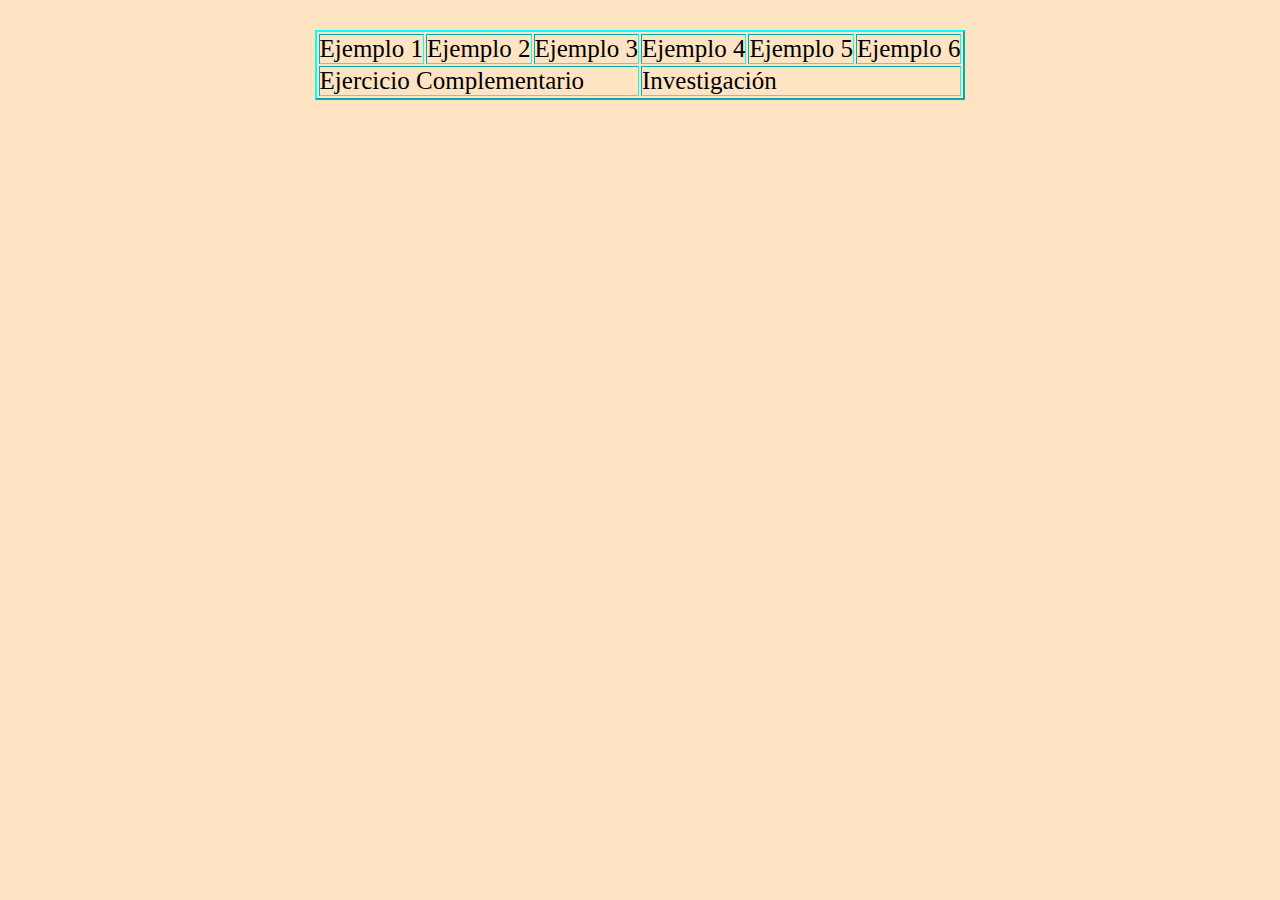
<file: index.html>
<!DOCTYPE html>
<html lang="en">
<head>
    <meta charset="UTF-8">
    <meta http-equiv="X-UA-Compatible" content="IE=edge">
    <meta name="viewport" content="width=device-width, initial-scale=1.0">
    <link rel="stylesheet" href="css/style.css">
    
    <title>Guia #3 JavaScript</title>
</head>
<body>
    <table border="2">
        <tr>
            <td><a href="Ejemplo 1/eventos.html" target="_blank">Ejemplo 1 </a></td>
            <td><a href="Ejemplo 2/enlaces.html" target="_blank">Ejemplo 2 </a></td>
            <td><a href="Ejemplo 3/datos.html" target="_blank">Ejemplo 3 </a></td>
            <td><a href="Ejemplo 4/solonumeros.html" target="_blank">Ejemplo 4 </a></td>
            <td><a href="Ejemplo 5/aleatorios.html" target="_blank">Ejemplo 5 </a></td>
            <td><a href="Ejemplo 6/tirardados.html" target="_blank">Ejemplo 6 </a></td>
        </tr>
        <tr>
            <td colspan="3"><a href="complementario/calculadora.html" target="_blank">Ejercicio Complementario </a></td>
            <td  colspan="3"><a href="investigacion/investigacion.html" target="_blank">Investigación </a></td>
            
        </tr>
    </table>
    
</body>
</html>
</file>
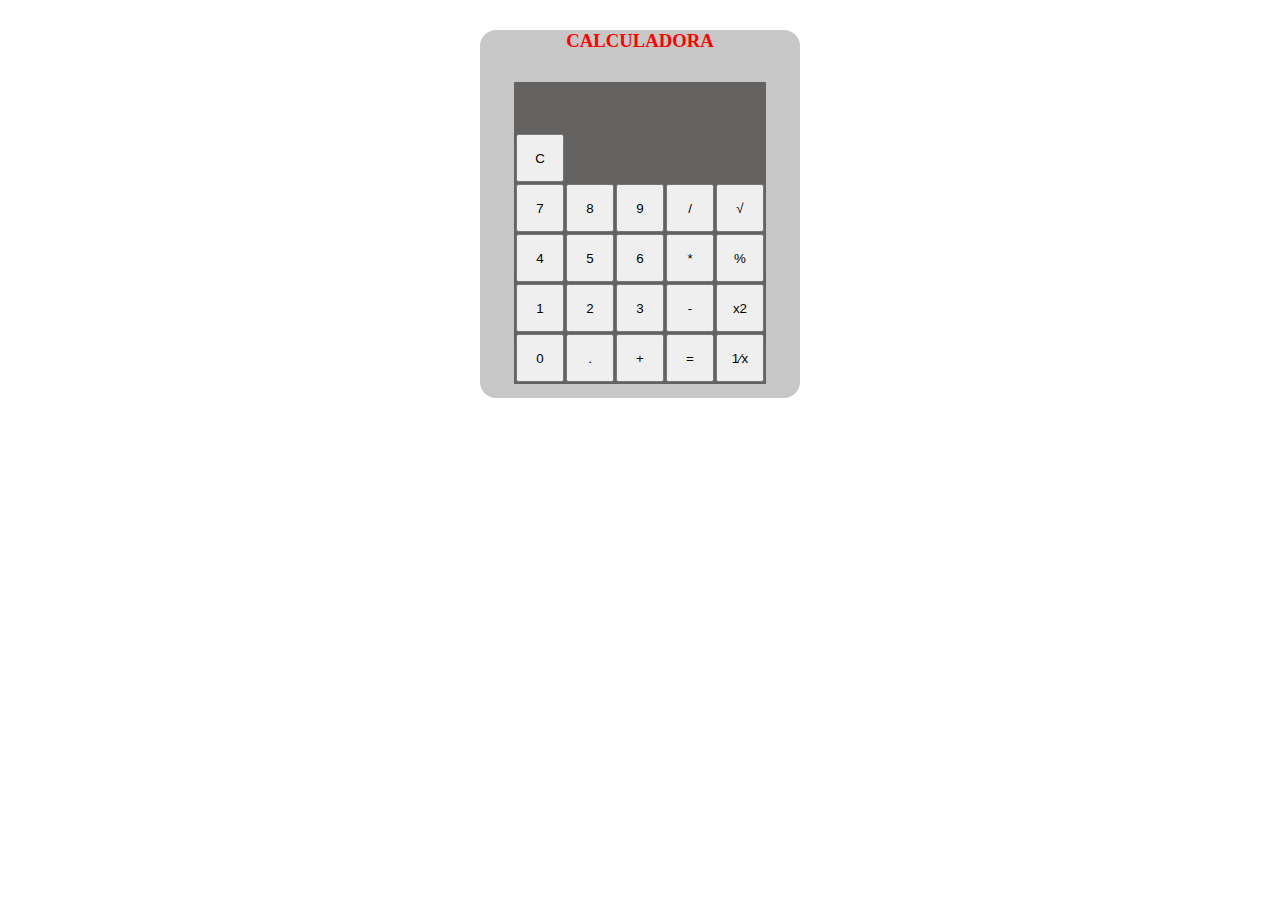
<file: complementario/calculadora.html>
<!DOCTYPE html>
<html lang="en">
<head>
    <meta charset="UTF-8">
    <meta http-equiv="X-UA-Compatible" content="IE=edge">
    <meta name="viewport" content="width=device-width, initial-scale=1.0">
    <link rel="stylesheet" href="css/calculadora.css">
    <title>calculadora básica, js y html</title>
</head>
<body>
    <div class="principal">
        <h3>CALCULADORA</h3>
        <table class="calcu">
            <tr>
                <td colspan="4" class="result"><span id="resultado"></span></td>
            </tr>
            <tr>
                <td><button id="reset" class="reset">C</button></td>
            </tr>
            <tr>
                <td><button id="siete">7</button></td>
                <td><button id="ocho">8</button></td>
                <td><button id="nueve">9</button></td>
                <td><button id="division">/</button></td>
                <td><button id="sqrt">√</button></td>
            </tr>
            <tr>
                <td><button id="cuatro">4</button> </td>
                <td><button id="cinco">5</button> </td>
                <td><button id="seis">6</button> </td>
                <td><button id="multiplicar">*</button> </td>
                <td><button id="residuo">%</button></td>
                
            </tr>
            <tr>
                <td><button id="uno">1</button> </td>
                <td><button id="dos">2</button> </td>
                <td><button id="tres">3</button> </td>
                <td><button id="resta">-</button> </td>
                <td><button id="cu">x2</button></td>
            </tr>
            <tr>
                <td><button id="cero">0</button></td>
                <td><button id="punto">.</button></td>
                <td><button id="mas">+</button></td>
                
                <td><button id="res">=</button></td>
                <td><button id="inver">1⁄x</button></td>
            </tr>
        </table>  
    </div>
    <script src="js/caluladora.js"></script>  
</body>
</html>
</file>
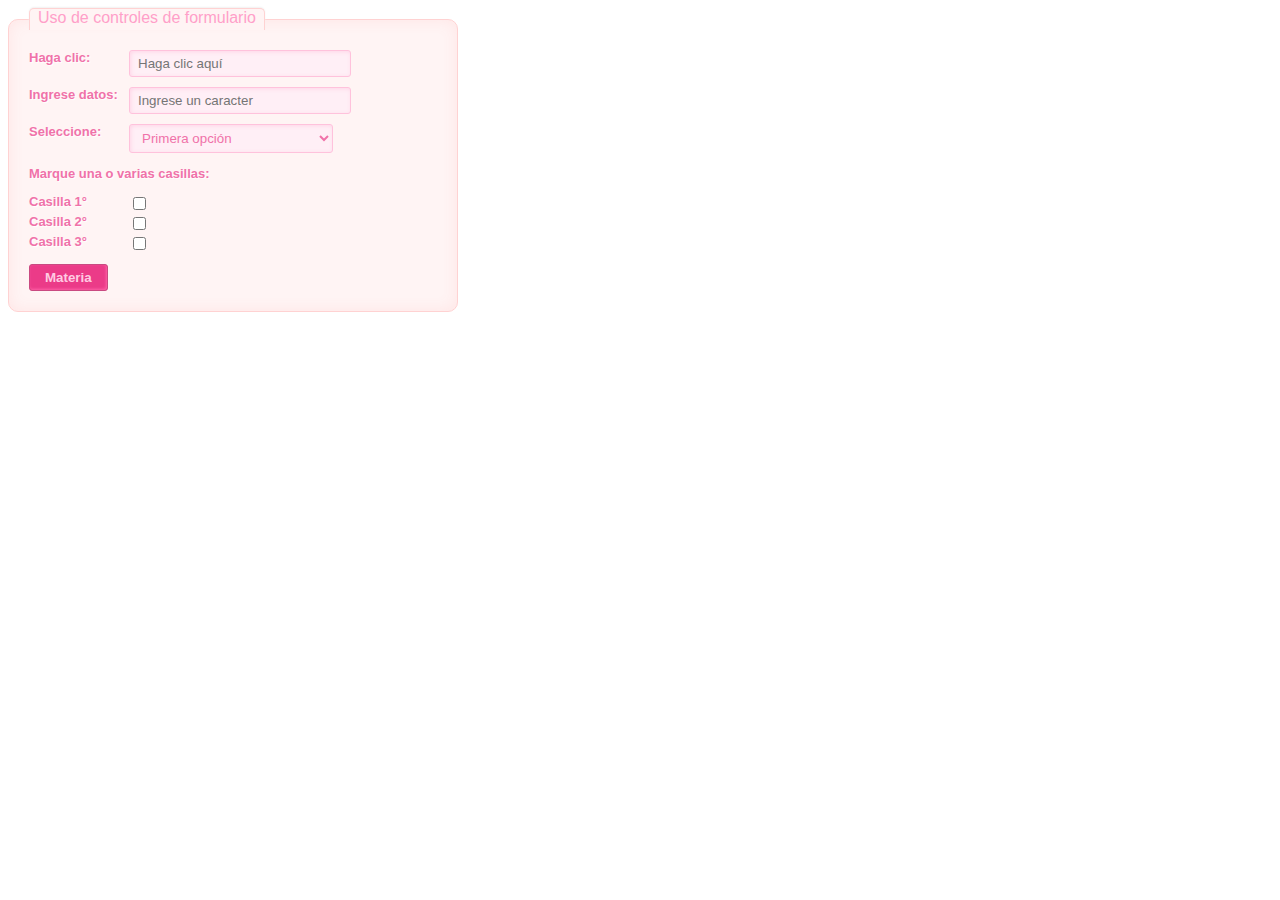
<file: Ejemplo 1/eventos.html>
<!DOCTYPE html>
<html lang="es">
 <head>
 <title>Eventos con JavaScript</title>
 <meta charset="utf-8" />
 <link rel="stylesheet" href="css/eventos.css" />
 <script type="text/javascript" src="js/evento.js"></script>
</head>
<body>
 <header>
 </header>
 <section class="form-style-3">
 <article>
 <form action="javascript:void(0);" name="frmEjemplo">
 <fieldset>
 <legend>Uso de controles de formulario</legend>
 <label for="txtfoco"><span>Haga clic:</span>
 <input type="text" name="txtfoco" id="txtclick" placeholder="Haga clic aquí" class="formInputText" /></label>

 <label for="txttecla"><span>Ingrese datos:</span>
 <input type="text" name="txttecla" id="txtkey" placeholder="Ingrese un caracter" class="formInputText" /></label>
 <label for="selopciones"><span>Seleccione: </span>
 <select name="selopciones" id="seloptions" class="seloptions">
 <option value="Primera opción">Primera opción</option>
 <option value="Segunda opción">Segunda opción</option>
 <option value="Tercera opción">Tercera opción</option>
 </select></label>
 <p><span>Marque una o varias casillas:</span></p>
 <label>
 <input type="checkbox" name="chkcasillas" id="chkbox1" value="Casilla 1°" class="squaredOne" />
 <span>Casilla 1°</span><br />
 <input type="checkbox" name="chkcasillas" id="chkbox2" value="Casilla 2°" class="squaredOne" />
 <span>Casilla 2°</span><br />
 <input type="checkbox" name="chkcasillas" id="chkbox3" value="Casilla 3°" class="squaredOne" />
 <span>Casilla 3°</span>
 </label>
 <input type="button" name="submit" id="submitbutton" value="Materia" class="formInputButton" />
 </fieldset>
 </form>
 </article>
 </section>
</body>
</html>
</file>
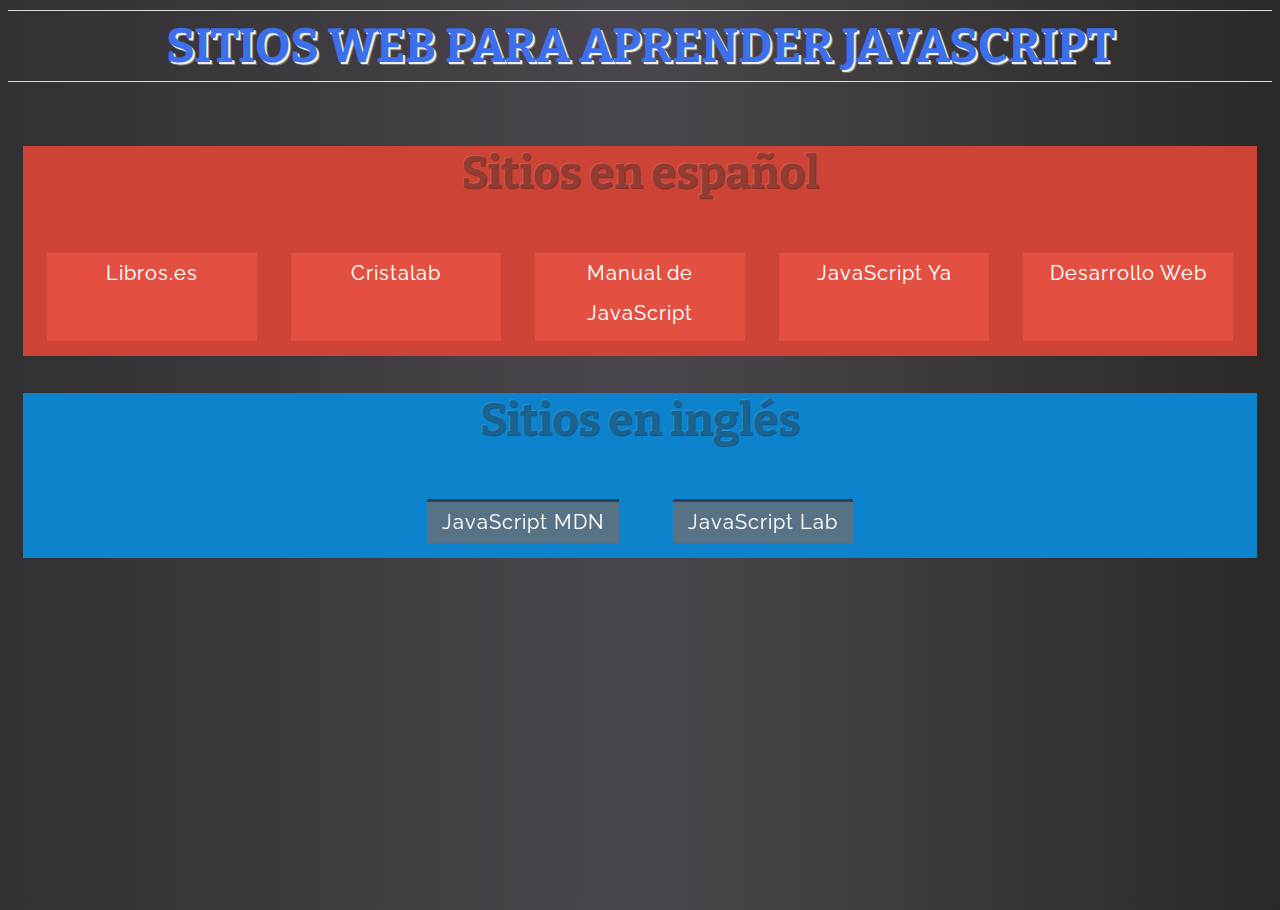
<file: Ejemplo 2/enlaces.html>
<!DOCTYPE html>
<html lang="es">
<head>
 <title>Lista de enlaces</title>
 <meta charset="utf-8" />
 <link rel="stylesheet" href="css/enlaces.css" />
 <link rel="stylesheet" href="css/form.css" />
 <script src="js/confirmlinks.js"></script>
</head>
<body>
 <div class="container">
 <header id="vintage">
 <h1>Sitios web para aprender JavaScript</h1>
 </header>
 <section>
 <article class="color-5">
 <h2>Sitios en español</h2>
 <nav id="cl-effect-19 a" class="cl-effect-19 a">
 <a href="http://librosweb.es/javascript/" target="_blank">
 <span data-hover="Libros.es">Libros.es</span>
 </a>
 <a href="http://www.cristalab.com/tutoriales/4-html-css-y-javascript/" target="_blank">
 <span data-hover="Cristalab">Cristalab</span>
 </a>
 <a href="http://www.manualdejavascript.com/section/manualdejavascript/" target="_blank">
 <span data-hover="Manual de JavaScript">Manual de JavaScript</span>
 </a>
 <a href="http://javascriptya.com.ar" target="_blank">
 <span data-hover="JavaScript Ya">JavaScript Ya</span>
 </a>
 <a href="http://desarrolloweb.com/manuales/20/" target="_blank">
 <span data-hover="Desarrollo Web">Desarrollo Web</span>
 </a>
 </nav>
 </article>
 <article class="color-1">
 <h2>Sitios en inglés</h2>
 <nav id="cl-effect-20 a" class="cl-effect-20 a">
 <a href="https://developer.mozilla.org/en-US/docs/Web/JavaScript/Getting_Started"
 target="_blank">
 <span data-hover="JavaScript MDN">JavaScript MDN</span>
 </a>
 <a href="http://www.jslab.dk/projects.php" target="_blank">
 <span data-hover="JavaScript Lab">JavaScript Lab</span>
 </a>
 </nav>
 </article>
 </section>
 </div>
</body>
</html>
</file>
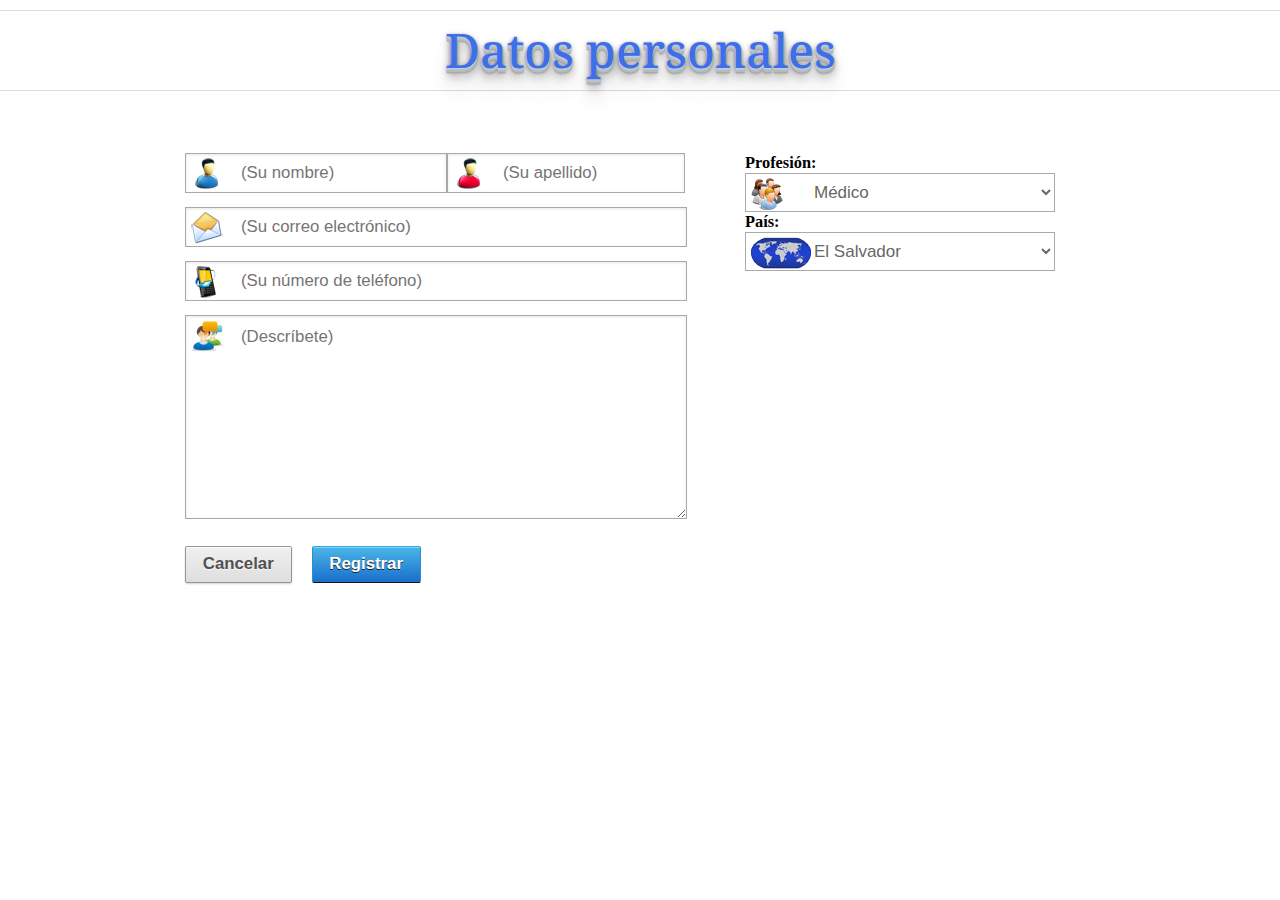
<file: Ejemplo 3/datos.html>
<!DOCTYPE html>
<html lang="es">
<head>
    <title>Captura de datos</title>
    <meta charset="utf-8" />
    <link rel="stylesheet" href="css/basic.css" />
    <link rel="stylesheet" href="css/form.css" />
    <script src="js/focusblur.js"></script>
</head>
<body>
<header>
    <h1>Datos personales</h1>
</header>
<section>
<article id="container">
    <p id="textoAyuda"></p>
    <form name="registro" id="hongkiat-form" method="post" action="javascript:void(0);">
        <div id="wrapping" class="clearfix">
            <section id="aligned">
                <input type="text" name="nombre" id="firstname" placeholder="(Su nombre)" autocomplete="off" tabindex="1" maxlength="25" class="txtinput requested" />
                <input type="text" name="apellido" id="lastname" placeholder="(Su apellido)" autocomplete="off" tabindex="2" maxlength="25" class="txtinput requested" />
                <input type="email" name="email" id="email" placeholder="(Su correo electrónico)" autocomplete="off" tabindex="3" maxlength="50" class="txtinput requested" />
                <input type="tel" name="telephone" id="phone" placeholder="(Su número de teléfono)" tabindex="4" class="txtinput" pattern="\d{7,9}" />
                <textarea id="describe" class="txtblock" placeholder="(Descríbete)" tabindex="5"></textarea>
            </section>

            <section id="aside" class="clearfix">
                <section id="recipientcase">
                    <h3>Profesión:</h3>
                    <select id="profesion" name="profesion" tabindex="6" required class="selmenu">
                        <option value="med">Médico</option>
                        <option value="ing">Ingeniero</option>
                        <option value="lic">Licenciado</option>
                        <option value="abo">Abogado</option>
                        <option value="doc">Docente</option>
                        <option value="tec">Técnico</option>
                    </select>
                    <!-- Campo SELECT para indicar la mesa de trabajo -->
                    <h3>País:</h3>
                    <select id="selpais" name="mesa" tabindex="7" required class="selmenu">
                        <option value="es">El Salvador</option>
                        <option value="gt">Guatemala</option>
                        <option value="ho">Honduras</option>
                        <option value="cr">Costa Rica</option>
                        <option value="ni">Nicaragua</option>
                        <option value="pa">Panamá</option>
                    </select>
                    <!-- Fin del campo select para la mesa de trabajo -->
                </section>
            </section>
        </div>

        <section id="buttons">  
            <input type="reset" name="reset" id="resetbtn" class="resetbtn" tabindex="8" value="Cancelar">  
            <input type="submit" name="submit" id="submitbtn" class="submitbtn" tabindex="9" value="Registrar">  
            <br style="clear:both;">
        </section>
    </form>
</article>
</section>
</body>
</html>
</file>
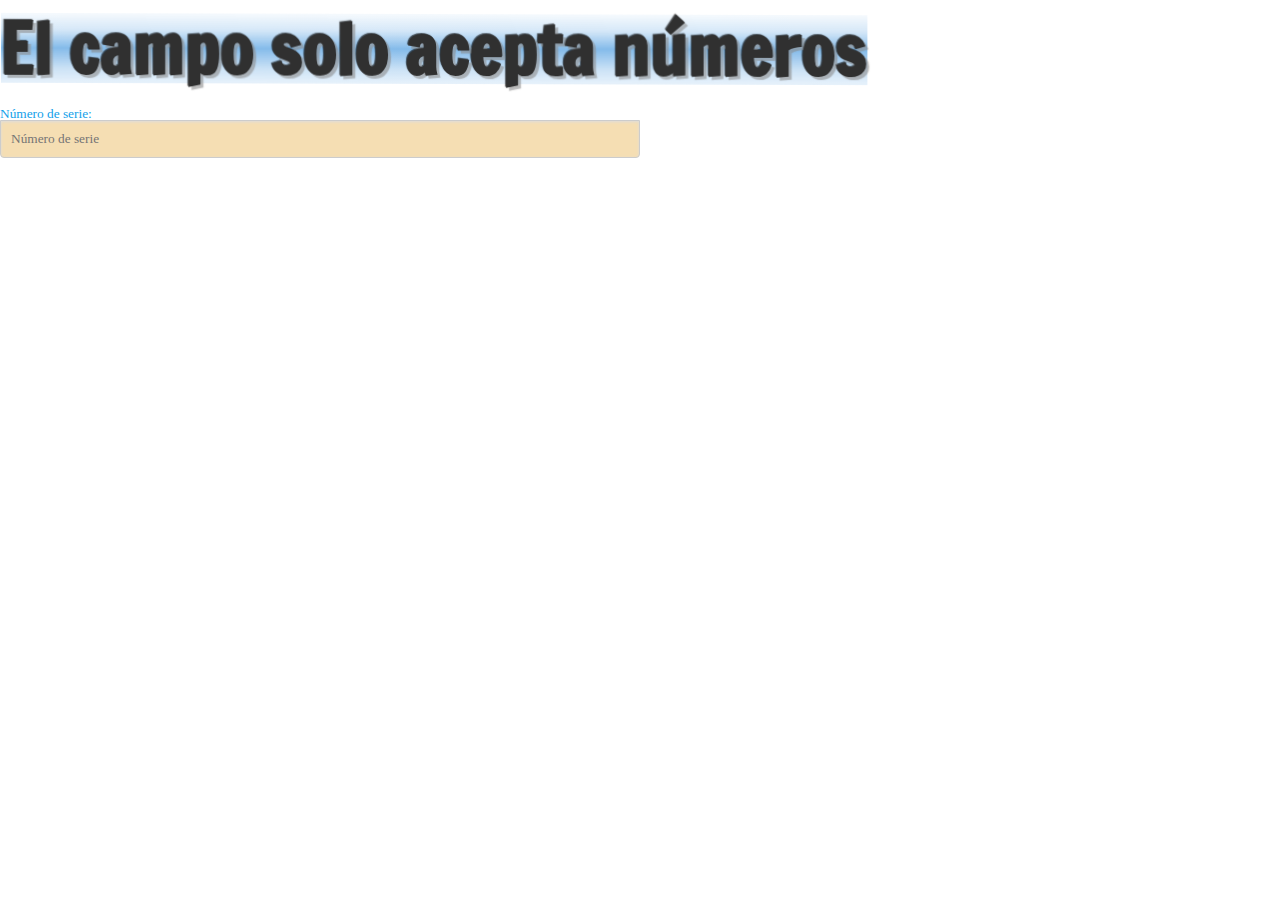
<file: Ejemplo 4/solonumeros.html>
<!DOCTYPE html>
<html lang="es">
<head>
    <title>Máscaras del teclado</title>
    <meta charset="utf-8" />
    <link async href="http://fonts.googleapis.com/css?family=Francois%20One" data-generated="http://enjoycss.com" rel="stylesheet" />
    <link rel="stylesheet" href="css/pure-min.css">
    <link rel="stylesheet" href="css/numbers.css">
    <script src="js/filternumber.js"></script>
</head>
<body>
<header>
    <h1 class="text-3d">El campo solo acepta números</h1>
</header>
<section>
<article>
<form action="javascript:void(0)" name="frmmask" class="pure-form">
    <fieldset class="pure-group">
        <label for="serialnumber">Número de serie: </label>
        <input type="number" name="serialnumber" id="txtserial" class="pure-input-1-2" placeholder="Número de serie" onkeypress="return numbersOnly(this, event)" />
    </fieldset>
</form>
</article>
</section>
</body>
</html>
</file>
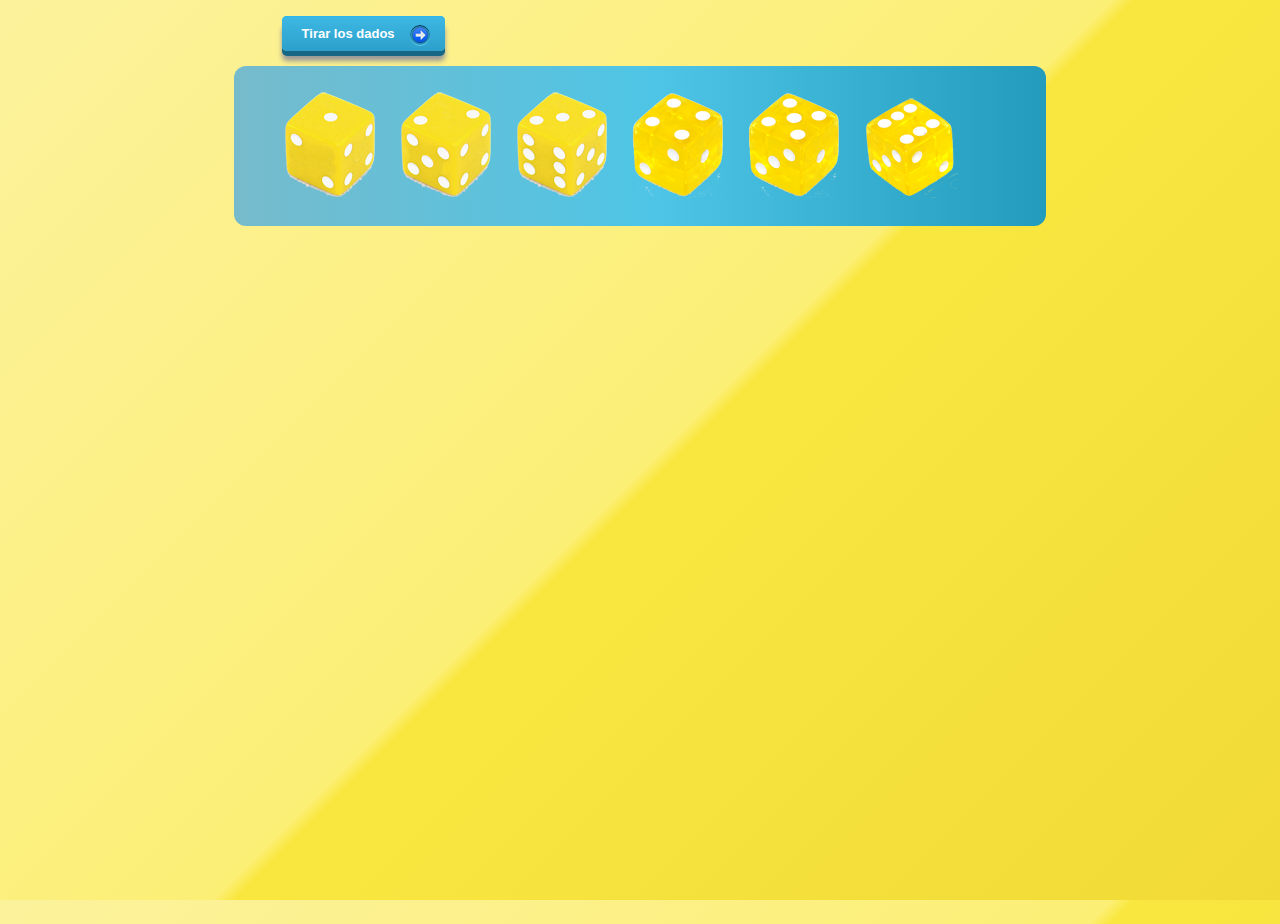
<file: Ejemplo 6/tirardados.html>
<!DOCTYPE html>
<html lang="es">
<head>
    <title>Tiro de dados</title>
    <meta charset="utf-8" />
    <link rel="stylesheet" href="css/dados.css" />
    <link rel="stylesheet" href="css/button.css" />
    <script src="js/tirodados.js"></script>
</head>
<body>
<!-- <form action="javascript:void(0);">
    <input id="botonTirar" type="button" value="Tirar los dados" class="randombutton" />
</form> -->
<div id="buttonarea">
    <a href="javascript:void(0);" id="botonTirar" class="randombutton">
        Tirar los dados
    </a>
</div>
<ol>
    <li>
        <img src="img/dice1.png" id="dado1" alt="Imagen del dado" />
    </li>
    <li>
        <img src="img/dice2.png" id="dado2" alt="Imagen del dado" />
    </li>
    <li>
        <img src="img/dice3.png" id="dado3" alt="Imagen del dado" />
    </li>
    <li>
        <img src="img/dice4.png" id="dado4" alt="Imagen del dado" />
    </li>
    <li>
        <img src="img/dice5.png" id="dado5" alt="Imagen del dado" />
    </li>
    <li>
        <img src="img/dice6.png" id="dado6" alt="Imagen del dado" />
    </li>
</ol>
</body>
</html>
</file>
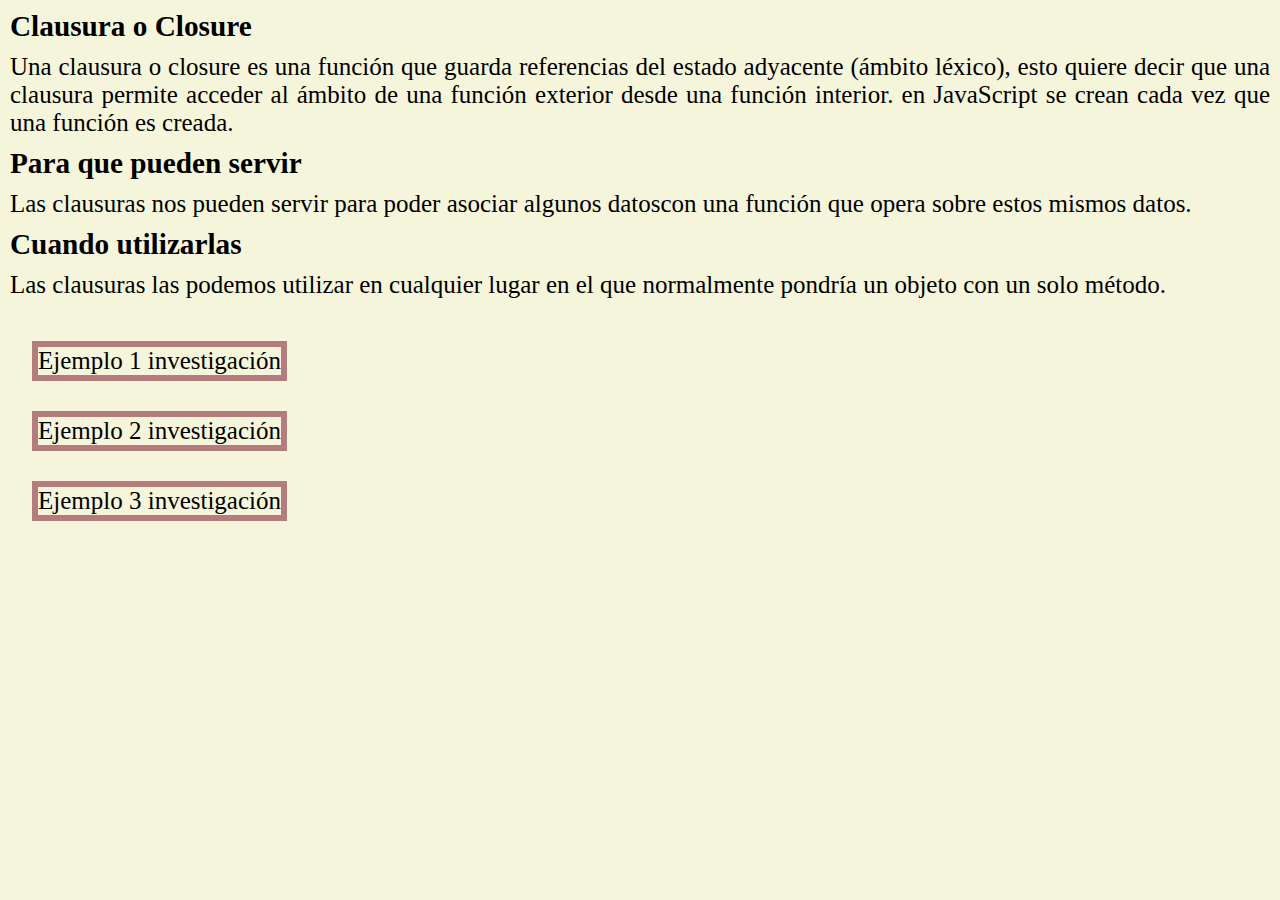
<file: investigacion/investigacion.html>
<!DOCTYPE html>
<html lang="en">
<head>
    <meta charset="UTF-8">
    <meta http-equiv="X-UA-Compatible" content="IE=edge">
    <meta name="viewport" content="width=device-width, initial-scale=1.0">
    <link rel="stylesheet" href="css/style.css">
    <title>Investigación</title>
</head>
<body>
    <div class="container">
        <h3>Clausura o Closure</h3>
        <p>
            Una clausura o closure es una función que guarda referencias del estado adyacente
            (ámbito léxico), esto quiere decir que una clausura permite acceder al ámbito
            de una función exterior desde una función interior. en JavaScript se crean cada vez
            que una función es creada.
        </p>
        <h3>Para que pueden servir</h3>
        <p>Las clausuras nos pueden servir para poder asociar algunos datoscon una función 
            que opera sobre estos mismos datos.
        </p>
        <h3>Cuando utilizarlas</h3>
        <p>Las clausuras las podemos utilizar en cualquier lugar en el que normalmente pondría 
            un objeto con un solo método.
        </p>
        <table>
            <tr>
                <td><a href="Ejemplo 1/eje1.html" target="_blank">Ejemplo 1 investigación</a></td>
                <td><a href="Ejemplo 2/eje2.html" target="_blank">Ejemplo 2 investigación</a></td>
                <td><a href="Ejemplo 3/eje3.html" target="_blank">Ejemplo 3 investigación</a></td>
            </tr>
        </table>
    </div>
</body>
</html>
</file>
<file: css/style.css>
*{
    padding: 0;
    margin: 0;
    background-color: bisque;
}
a{
    text-decoration: none;
    font-size: 25px;
    color: black;
}
table{
    margin: 30px auto;
    border-color: aqua;
}
</file>
<file: complementario/css/calculadora.css>
*{
    padding: 0;
    margin: 0;
}
button{
    width: 3rem;
    height: 3rem;
}
.calcu{
    margin: 30px auto;
    background-color: rgb(100, 97, 97);
}
.result{
    height: 3em;
    color: aqua;
}
h3{
    color: red;
    text-align: center;
}
.principal{
    margin: 30px auto;
    width: 20rem;
    height: 23rem;
    background-color: rgb(199, 199, 199);
    border-radius: 1rem;
    overflow: hidden;
}
</file>
<file: Ejemplo 1/css/eventos.css>
.form-style-3{
	max-width: 450px;
	font-family: "Lucida Sans Unicode", "Lucida Grande", sans-serif;
}
.form-style-3 label{
	display:block;
	margin-bottom: 10px;
}
.form-style-3 label > span{
	float: left;
	width: 100px;
	color: #F072A9;
	font-weight: bold;
	font-size: 13px;
	text-shadow: 1px 1px 1px #fff;
}
.form-style-3 fieldset{
	border-radius: 10px;
	-webkit-border-radius: 10px;
	-moz-border-radius: 10px;
	margin: 0px 0px 10px 0px;
	border: 1px solid #FFD2D2;
	padding: 20px;
	background: #FFF4F4;
	box-shadow: inset 0px 0px 15px #FFE5E5;
	-moz-box-shadow: inset 0px 0px 15px #FFE5E5;
	-webkit-box-shadow: inset 0px 0px 15px #FFE5E5;
}
.form-style-3 fieldset legend{
	color: #FFA0C9;
	border-top: 1px solid #FFD2D2;
	border-left: 1px solid #FFD2D2;
	border-right: 1px solid #FFD2D2;
	border-radius: 5px 5px 0px 0px;
	-webkit-border-radius: 5px 5px 0px 0px;
	-moz-border-radius: 5px 5px 0px 0px;
	background: #FFF4F4;
	padding: 0px 8px 3px 8px;
	box-shadow: -0px -1px 2px #F1F1F1;
	-moz-box-shadow:-0px -1px 2px #F1F1F1;
	-webkit-box-shadow:-0px -1px 2px #F1F1F1;
	font-weight: normal;
	font-size: 16px;
}
.form-style-3 textarea{
	width:250px;
	height:100px;
}
.form-style-3 input[type=text],
.form-style-3 input[type=date],
.form-style-3 input[type=datetime],
.form-style-3 input[type=number],
.form-style-3 input[type=search],
.form-style-3 input[type=time],
.form-style-3 input[type=url],
.form-style-3 input[type=email],
.form-style-3 select, 
.form-style-3 textarea{
	border-radius: 3px;
	-webkit-border-radius: 3px;
	-moz-border-radius: 3px;
	border: 1px solid #FFC2DC;
	outline: none;
	color: #F072A9;
	padding: 5px 8px 5px 8px;
	box-shadow: inset 1px 1px 4px #FFD5E7;
	-moz-box-shadow: inset 1px 1px 4px #FFD5E7;
	-webkit-box-shadow: inset 1px 1px 4px #FFD5E7;
	background: #FFEFF6;
	width:50%;
}
.form-style-3  input[type=submit],
.form-style-3  input[type=button]{
	background: #EB3B88;
	border: 1px solid #C94A81;
	padding: 5px 15px 5px 15px;
	color: #FFCBE2;
	box-shadow: inset -1px -1px 3px #FF62A7;
	-moz-box-shadow: inset -1px -1px 3px #FF62A7;
	-webkit-box-shadow: inset -1px -1px 3px #FF62A7;
	border-radius: 3px;
	border-radius: 3px;
	-webkit-border-radius: 3px;
	-moz-border-radius: 3px;	
	font-weight: bold;
}


p{
	color: #F072A9;
	font-weight: bold;
	font-size: 13px;
	text-shadow: 1px 1px 1px #fff;
}
</file>
<file: Ejemplo 2/css/enlaces.css>
@import url(http://fonts.googleapis.com/css?family=Bitter:400,700);
@import url(http://fonts.googleapis.com/css?family=Lato:300,400,700|Raleway:400,300,700);
@import url(http://fonts.googleapis.com/css?family=Raleway:400,500,600,700);
*, *:after, *::before {
	-webkit-box-sizing: border-box;
	-moz-box-sizing: border-box;
	-o-box-sizing: border-box;
	-ms-box-sizing: border-box; boxsizing: border-box;
}
html, body {
	height: 100%;
}
body {
	background: rgba(49,48,51,1);
	background: -moz-linear-gradient(left, rgba(49,48,51,1) 0%, rgba(75,70,77,1) 50%,
	rgba(43,41,39,1) 100%);
	background: -webkit-gradient(left top, right top, color-stop(0%, rgba(49,48,51,1)),
	color-stop(50%, rgba(75,70,77,1)), color-stop(100%, rgba(43,41,39,1)));
	background: -webkit-linear-gradient(left, rgba(49,48,51,1) 0%, rgba(75,70,77,1) 50%,
	rgba(43,41,39,1) 100%);
	background: -o-linear-gradient(left, rgba(49,48,51,1) 0%, rgba(75,70,77,1) 50%,
	rgba(43,41,39,1) 100%);
	background: -ms-linear-gradient(left, rgba(49,48,51,1) 0%, rgba(75,70,77,1) 50%,
	rgba(43,41,39,1) 100%);
	background: linear-gradient(to right, rgba(49,48,51,1) 0%, rgba(75,70,77,1) 50%,
	rgba(43,41,39,1) 100%);
	filter: progid:DXImageTransform.Microsoft.gradient( startColorstr='#313033',
	endColorstr='#2b2927', GradientType=1 );
	font: 400 15px 'Raleway',sans-serif;
}
h1 {
	color: hsl(163, 70%, 55%);
	text-align: center;
	font: Bold 3.2em 'Bitter';
	text-transform: uppercase;
	text-shadow: 2px 2px 0px #eee, 3px 3px 0px #707070;
}
h2 {
	text-shadow: -1px -1px 0px rgba(255,255,255,0.3),
	1px 1px 0px rgba(0,0,0,0.8);
	color: #333;
	opacity: 0.4; 
	font: Bold 3em 'Bitter';
}
.color-1 {
	background: #0e83cd;
}
.color-5 {
	background: #cd4436;
}
.container > section {
	margin: 0 auto;
	padding: 1em 1em;
	text-align: center;
}
nav a {
	display: inline-block;
	color: #fff;
	font: normal, 1em, 'Raleway',Georgie,Times;
	margin: 15px 25px;
	position: relative; textdecoration: none; texttransform: uppercase;
	letter-spacing: 1px;
	text-shadow: 0 0 1px rgba(255,255,255,0.3);
	font-size: 1.35em;
}
nav a:hover,
nav a:focus {
	outline: none;
}
.cl-effect-19 a {
	line-height: 2em;
	margin: 15px;
	-webkit-perspective: 800px;
	-moz-perspective: 800px;
	-o-perspective: 800px;
	-ms-perspective: 800px;
	perspective: 800px;
	text-align: center;
	vertical-align: middle;
	width: 210px;
}
.cl-effect-19 a span {
	background: #e35041;
	display: inline-block;
	position: relative;
	height: 88px; 
	padding: 0 14px;
	-webkit-transition: -webkit-transform 0.4s, background 0.4s;
	-moz-transition: -moz-transform 0.4s, background 0.4s;
	-o-transition: transform 0.4s, background 0.4s;
	-ms-transition: transform 0.4s, background 0.4s;
	transition: transform 0.4s, background 0.4s;
	-webkit-transform-style: preserve-3d;
	-moz-transform-style: preserve-3d;
	-o-transform-style: preserve-3d;
	-ms-transform-style: preserve-3d; 
	transformstyle: preserve-3d;
	-webkit-transform-origin: 50% 50% -100px;
	-moz-transform-origin: 50% 50% -100px;
	-o-transform-origin: 50% 50% -100px;
	-ms-transform-origin: 50% 50% -100px;
	transform-origin: 50% 50% -100px;
	width: 100%;
}
.csstransforms3d .cl-effect-19 a span::before {
	position: absolute;
	top: 0;
	left: 100%;
	width: 100%;
	height: 100%;
	background: #b53a2d;
	content: attr(data-hover);
	-webkit-transition: background 0.4s;
	-moz-transition: background 0.4s;
	-o-transition: background 0.4s;
	-ms-transition: background 0.4s;
	transition: background 0.4s;
	-webkit-transform: rotateY(90deg);
	-moz-transform: rotateY(90deg);
	-o-transform: rotateY(90deg);
	-ms-transform: rotateY(90deg);
	transform: rotateY(90deg);
	-webkit-transform-origin: 0 50%;
	-moz-transform-origin: 0 50%;
	-o-transform-origin: 0 50%;
	-ms-transform-origin: 0 50%;
	transform-origin: 0 50%;
	pointer-events: none;
}
.cl-effect-19 a:hover span,
.cl-effect-19 a:focus span {
	background: #b53a2d;
	-webkit-transform: rotateY(-90deg);
	-moz-transform: rotateY(-90deg);
	-o-transform: rotateY(-90deg);
	-ms-transform: rotateY(-90deg);
	transform: rotateY(-90deg);
}
.csstransforms3d .cl-effect-19 a:hover span::before,
.csstransforms3d .cl-effect-19 a:focus span::before {
	background: #ef5e50;
}

.cl-effect-20 a {
	line-height: 2em;
	-webkit-perspective: 800px;
	-moz-perspective: 800px;
	-o-perspective: 800px;
	-ms-perspective: 800px;
	perspective: 800px;
}
.cl-effect-20 a span {
	position: relative;
	display: inline-block;
	padding: 3px 15px 0;
	background: #587285;
	box-shadow: inset 0 3px #2f4351;
	-webkit-transition: background 0.6s;
	-moz-transition: background 0.6s;
	-o-transition: background 0.6s;
	-ms-transition: background 0.6s;
	transition: background 0.6s;
	-webkit-transform-origin: 50% 0;
	-moz-transform-origin: 50% 0;
	-o-transform-origin: 50% 0;
	-ms-transform-origin: 50% 0;
	transform-origin: 50% 0;
	-webkit-transform-style: preserve-3d;
	-moz-transform-style: preserve-3d;
	-o-transform-style: preserve-3d;
	-ms-transform-style: preserve-3d;
	transform-style: preserve-3d;
	-webkit-transform-origin: 0% 50%;
	-moz-transform-origin: 0% 50%;
	-o-transform-origin: 0% 50%;
	-ms-transform-origin: 0% 50%;
	transform-origin: 0% 50%;
}
.cl-effect-20 a span::before {
	position: absolute;
	top: 0;
	left: 0;
	width: 100%;
	height: 100%; background:
	#fff; color:
	#2f4351; content:
	attr(data-hover);
	-webkit-transform: rotateX(270deg);
	-moz-transform: rotateX(270deg);
	-o-transform: rotateX(270deg);
	-ms-transform: rotateX(270deg);
	transform: rotateX(270deg);
	-webkit-transition: -webkit-transform
	-moz-transition: -moz-transform 0.6s;
	-o-transition: transform 0.6s;
	-ms-transition: transform 0.6s;
	transition: transform 0.6s;
	-webkit-transform-origin: 0 0;
	-moz-transform-origin: 0 0;
	-o-transform-origin: 0 0;
	-ms-transform-origin: 0 0;
	transform-origin: 0 0; pointerevents: none;
	0.6s;
}
.cl-effect-20 a:hover span,
.cl-effect-20 a:focus span {
	background: #2f4351;
}
.cl-effect-20 a:hover span::before,
.cl-effect-20 a:focus span::before {
	-webkit-transform: rotateX(10deg);
	-moz-transform: rotateX(10deg);
	-o-transform: rotateX(10deg);
	-ms-transform: rotateX(10deg);
	transform: rotateX(10deg);
}
</file>
<file: Ejemplo 2/css/form.css>
@import url(http://fonts.googleapis.com/css?family=Droid+Serif:400,700);
@import url(http://fonts.googleapis.com/css?family=Bitter:400,700);
header h1 {
	border-bottom: 1px solid #ddd;
	border-top: 1px solid #ddd;
	color: #3C6FE9;
	font: Bold 3.2em 'Bitter';
	margin-top: 10px; 
	margin-bottom: 12px;
	padding: 6px 0;
	text-align: center;
}
header h3 {
	letter-spacing: -0.04em;
	font-weight: bold;
	font-size: 1.4em; 
	margin-bottom: 10px; 
	margin-top: 0;
}
header p {
	color: #a42;
}
span.chyron {
	font-size: 1.2em; 
	padding-top: 10px;
}
#container {
	display: block; 
	max-width: 940px; 
	margin: 0 auto;
	margin-top:5px;
	margin-bottom: 10px;
	padding: 10px 15px;
	background: #fff; 
	border-radius: 6px;
	-webkit-border-radius: 6px;
	-moz-border-radius: 6px;
	-webkit-box-sizing: border-box;
	-moz-box-sizing: border-box; 
	box-sizing: border-box;
}
#hongkiat-form {
	box-sizing: border-box;
}
#hongkiat-form .txtinput {
	display: block;
	font-family: "Helvetica Neue", Arial, sans-serif; 
	border-style: solid;
	border-width: 1px;
	border-color: #a9a9a9;
	margin-bottom: 14px;
	font-size: 1.2em;
	padding: 9px 25px;
	padding-left: 55px;
	width: 84%;
	color: #777;
	box-shadow: 0 1px 3px rgba(0, 0, 0, 0.1) inset;
	-moz-box-shadow: 0 1px 3px rgba(0, 0, 0, 0.1) inset;
	-webkit-box-shadow: 0 1px 3px rgba(0, 0, 0, 0.1) inset;
	-o-box-shadow: 0 1px 3px rgba(0, 0, 0, 0.1) inset;
	-ms-box-shadow: 0 1px 3px rgba(0, 0, 0, 0.1) inset;
	transition: border 0.15s linear 0s, box-shadow 0.15s linear 0s, color 0.15s linear 0s;
	-webkit-transition: border 0.15s linear 0s, box-shadow 0.15s linear 0s, color 0.15s linear 0s;
	-moz-transition: border 0.15s linear 0s, box-shadow 0.15s linear 0s, color 0.15s linear 0s;
	-ms-transition: border 0.15s linear 0s, box-shadow 0.15s linear 0s, color 0.15s linear 0s;
}
#hongkiat-form .txtinput:focus {
	color: #333;
	border-color: rgba(41, 92, 161, 0.4);
	box-shadow: 0 1px 3px rgba(0, 0, 0, 0.1) inset, 0 0 8px rgba(41, 92, 161, 0.6);
	-moz-box-shadow: 0 1px 3px rgba(0, 0, 0, 0.1) inset, 0 0 8px rgba(41, 92, 161, 0.6);
	-webkit-box-shadow: 0 1px 3px rgba(0, 0, 0, 0.1) inset, 0 0 8px rgba(41, 92, 161, 0.6);
	-o-box-shadow: 0 1px 3px rgba(0, 0, 0, 0.1) inset, 0 0 8px rgba(41, 92, 161, 0.6);
	-ms-box-shadow: 0 1px 3px rgba(0, 0, 0, 0.1) inset, 0 0 8px rgba(41, 92, 161, 0.6);
	outline: 0 none;
}
#hongkiat-form .requested:focus { 
	font-weight: Bold;
}
#hongkiat-form .selmenu:focus {
	color: #333;
	border-color: rgba(41, 92, 161, 0.4);
	box-shadow: 0 1px 3px rgba(0, 0, 0, 0.1) inset, 0 0 8px rgba(41, 92, 161, 0.6);
	-moz-box-shadow: 0 1px 3px rgba(0, 0, 0, 0.1) inset, 0 0 8px rgba(41, 92, 161, 0.6);
	-webkit-box-shadow: 0 1px 3px rgba(0, 0, 0, 0.1) inset, 0 0 8px rgba(41, 92, 161, 0.6);
	-o-box-shadow: 0 1px 3px rgba(0, 0, 0, 0.1) inset, 0 0 8px rgba(41, 92, 161, 0.6);
	-ms-box-shadow: 0 1px 3px rgba(0, 0, 0, 0.1) inset, 0 0 8px rgba(41, 92, 161, 0.6);
	outline: 0 none;
}
#hongkiat-form input#firstname {
	background: #fff url('../images/user.png') 5px 4px no-repeat;
	display: inline-block;
	float: left;
	width: 36%;
}
#hongkiat-form input#secondname {
	background: #fff url('../images/user2.png') 5px 4px no-repeat;
	display: inline-block;
	float: right;
	width: 31.2%;
}
#hongkiat-form input#lastname {
	background: url('../images/user3.png') 5px 4px no-repeat;
	display: inline-block;
	float: left;
	width: 31.2%;
}
#hongkiat-form input#email {
	background: url('../images/email.png') 5px 4px no-repeat;
	width: 84%;
}
#hongkiat-form input#phone {
	background: url('../images/phone.png') 5px 4px no-repeat;
	width: 84%;
}
#hongkiat-form input#position {
	background: #fff url('../images/chiefstaff.png') 5px 4px no-repeat;
}
#hongkiat-form input#firstname:focus {
	background: rgba(250,245,120,0.5) url('../images/user.png') 5px 4px no-repeat;
}
#hongkiat-form input#lastname:focus{
	background: rgba(250,245,120,0.5) url('../images/user3.png') 5px 4px no-repeat;
}
#hongkiat-form input#email:focus{
	background: rgba(250,245,120,0.5) url('../images/email.png') 5px 4px no-repeat;
}
#hongkiat-form textarea.txtblock {
	background: #fff url('../images/speech.png') 5px 4px no-repeat;
width: 84%;
}
#hongkiat-form textarea {
	display: block;
	font-family: "Helvetica Neue", Arial, sans-serif; 
	border-style: solid;
	border-width: 1px;
	border-color: #A9A9A9;
	margin-bottom: 15px;
	font-size: 1.2em;
	padding: 11px 25px;
	padding-left: 55px;
	width: 85%;
	height: 180px;
	color: #777;
	box-shadow: 0 1px 3px rgba(0, 0, 0, 0.1) inset;
	-moz-box-shadow: 0 1px 3px rgba(0, 0, 0, 0.1) inset;
	-webkit-box-shadow: 0 1px 3px rgba(0, 0, 0, 0.1) inset;
	-o-box-shadow: 0 1px 3px rgba(0, 0, 0, 0.1) inset;
	-ms-box-shadow: 0 1px 3px rgba(0, 0, 0, 0.1) inset;
	transition: border 0.15s linear 0s, box-shadow 0.15s linear 0s, color 0.15s linear 0s;
	-webkit-transition: border 0.15s linear 0s, box-shadow 0.15s linear 0s, color 0.15s
	linear 0s;
	-moz-transition: border 0.15s linear 0s, box-shadow 0.15s linear 0s, color 0.15s linear 0s;
}
#hongkiat-form textarea:focus {
	border-color: rgba(41, 92, 161, 0.4);
	box-shadow: 0 1px 3px rgba(0, 0, 0, 0.1) inset, 0 0 8px rgba(40, 90, 160, 0.6);
	-moz-box-shadow: 0 1px 3px rgba(0, 0, 0, 0.1) inset, 0 0 8px rgba(40, 90, 160, 0.6);
	-webkit-box-shadow: 0 1px 3px rgba(0, 0, 0, 0.1) inset, 0 0 8px rgba(40, 90, 160, 0.6);
	-o-box-shadow: 0 1px 3px rgba(0, 0, 0, 0.1) inset, 0 0 8px rgba(40, 90, 160, 0.6);
	-ms-box-shadow: 0 1px 3px rgba(0, 0, 0, 0.1) inset, 0 0 8px rgba(40, 90, 160, 0.6);
	color: #333;
	outline: 0 none;
}
#hongkiat-form select#profesion {
	background: #fff url('../images/chiefstaff.png') 5px 4px no-repeat;
	width: 100%;
}
#hongkiat-form select#profesion option#optmenu {
	background: #fff url('../images/chiefstaff.png') 5px 4px no-repeat;
}
#hongkiat-form select#selpais {
	background: #fff url('../images/mundi.png') 5px 4px no-repeat;
	width: 100%;
}
#hongkiat-form select#selpais option#optmenu {
	background: #fff url('../images/mundi.png') 5px 4px no-repeat;
}
#hongkiat-form #slider {
	width: 60%;
}
#hongkiat-form #aligned { 
	box-sizing: border-box; 
	float: left;
	margin-right: 60px;
	width: 500px;
}
#hongkiat-form #aside { 
	box-sizing: border-box; 
	float: left;
	padding: 0;
	width: 310px;
}
#wrapping {
	box-sizing: border-box;
	width: 100%;
}
span.radiobadge {
	display: block; margin-bottom: 8px;
}
span.radiobadge label {
	font-size: 1.2em; padding-bottom: 4px;
}
select.selmenu {
	border: 1px solid #aaa;
	color: #676767;
	font-size: 17px;
	padding: 8px 25px 8px 64px;
}
.buttons {
	display: block; 
	padding-top: 4px;
}
.buttons {
	color: #515151;
	display: block;
	float: left;
	text-shadow: -1px 1px 0px #fff; 
	margin-right: 20px;
	height: 2.2em;
	padding: 0 1em;
	outline: 0;
	font-weight: bold; 
	font-size: 1.2em;
	vertical-align: middle;
	cursor: pointer;
	-moz-border-radius: 2px;
	-webkit-border-radius: 2px;
	-o-border-radius: 2px;
	-ms-border-radius: 2px;
	border-radius: 2px;
	background-color: #fff;
	background-image: -moz-linear-gradient(top, rgb(255,255,255) 2%, rgb(240,240,240) 2%,rgb(222,222,222) 100%);
	background-image: -webkit-gradient(linear, left top, left bottom, color-stop(2%,rgb(255,255,255)));
	background-image: -webkit-linear-gradient(top, rgb(255,255,255) 2%,rgb(240,240,240) 2%,rgb(222,222,222) 100%);
	background-image: -o-linear-gradient(top, rgb(255,255,255) 2%,rgb(240,240,240) 2%,rgb(222,222,222) 100%);
	background-image: -ms-linear-gradient(top, rgb(255,255,255) 2%,rgb(240,240,240) 2%,rgb(222,222,222) 100%);
	background-image: linear-gradient(top, rgb(255,255,255) 2%,rgb(240,240,240) 2%,rgb(222,222,222) 100%);
	border: 1px solid #969696;
	-moz-box-shadow: 0 1px 2px rgba(144, 144, 144, 0.4);
	-webkit-box-shadow: 0 1px 2px rgba(144, 144, 144, 0.4);
	-o-box-shadow: 0 1px 2px rgba(144, 144, 144, 0.4);
	-ms-box-shadow: 0 1px 2px rgba(144, 144, 144, 0.4);
	box-shadow: 0 1px 2px rgba(144, 144, 144, 0.4);
	text-shadow: 0 1px 1px rgba(255, 255, 255, 0.75); 
	white-space: nowrap;
	word-wrap: normal;
}
.buttons:hover {
	color: #818181;
	background-color: #fff;
	background-image: -moz-linear-gradient(top, rgb(255,255,255) 2%, rgb(244,244,244) 2%,
	rgb(229,229,229) 100%);
	background-image: -webkit-gradient(linear, left top, left bottom, color-stop(2%,rgb(255,255,255)));
	background-image: -webkit-linear-gradient(top, rgb(255,255,255) 2%,rgb(244,244,244)
	2%,rgb(229,229,229) 100%);
	background-image: -o-linear-gradient(top, rgb(255,255,255) 2%,rgb(244,244,244)
	2%,rgb(229,229,229) 100%);
	background-image: -ms-linear-gradient(top, rgb(255,255,255) 2%,rgb(244,244,244)
	2%,rgb(229,229,229) 100%);
	background-image: linear-gradient(top, rgb(255,255,255) 2%,rgb(244,244,244)
	2%,rgb(229,229,229) 100%);
	border-color: #aeaeae;
	box-shadow: inset 0 1px 0 rgba(256,256,256,0.4),0 1px 3px rgba(0,0,0,0.5);
	-moz-box-shadow: inset 0 1px 0 rgba(256,256,256,0.4),0 1px 3px rgba(0,0,0,0.5);
	-webkit-box-shadow: inset 0 1px 0 rgba(256,256,256,0.4),0 1px 3px rgba(0,0,0,0.5);
	-o-box-shadow: inset 0 1px 0 rgba(256,256,256,0.4),0 1px 3px rgba(0,0,0,0.5);
	-ms-box-shadow: inset 0 1px 0 rgba(256,256,256,0.4),0 1px 3px rgba(0,0,0,0.5); 
}
.buttons {
	display: block;
	float: left;
	height: 2.2em;
	padding: 0 1em;
	border: 1px solid;
	outline: 0;
	font-weight: bold;
	font-size: 1.2em;
	color: #fff;
	text-shadow: 0px 1px 0px #222; 
	white-space: nowrap;
	word-wrap: normal;
	vertical-align: middle;
	cursor: pointer;
	-moz-border-radius: 2px;
	-webkit-border-radius: 2px;
	-o-border-radius: 2px;
	-ms-border-radius: 2px;
	border-radius: 2px;
	border-color: #26adeb #2093ca #111;
	-moz-box-shadow: inset 0 1px 0 rgba(256,256,256,.35);
	-webkit-box-shadow: inset 0 1px 0 rgba(256,256,256,.35);
	-o-box-shadow: inset 0 1px 0 rgba(256,256,256,.35);
	-ms-box-shadow: inset 0 1px 0 rgba(256,256,256,.35);
	box-shadow: inset 0 1px 0 rgba(256,256,256,.35);
	background: rgba(75,182,232,1);
	background: -moz-linear-gradient(top, rgba(75,182,232,1) 0%, rgba(25,111,204,1) 100%);
	background: -webkit-gradient(left top, left bottom, color-stop(0%, rgba(75,182,232,1)));
	background: -webkit-linear-gradient(top, rgba(75,182,232,1) 0%, rgba(25,111,204,1) 100%);
	background: -o-linear-gradient(top, rgba(75,182,232,1) 0%, rgba(25,111,204,1) 100%);
	background: -ms-linear-gradient(top, rgba(75,182,232,1) 0%, rgba(25,111,204,1) 100%);
	background: linear-gradient(to bottom, rgba(75,182,232,1) 0%, rgba(25,111,204,1) 100%);
}
.buttons:hover,
.buttons:active {
	border-color: #32b9fc #3090af #000;
	color: #fff;
	-moz-box-shadow: inset 0 1px 0 rgba(256,256,256,0.4),0 1px 3px rgba(0,0,0,0.5);
	-webkit-box-shadow: inset 0 1px 0 rgba(256,256,256,0.4),0 1px 3px rgba(0,0,0,0.5);
	-o-box-shadow: inset 0 1px 0 rgba(256,256,256,0.4),0 1px 3px rgba(0,0,0,0.5);
	-ms-box-shadow: inset 0 1px 0 rgba(256,256,256,0.4),0 1px 3px rgba(0,0,0,0.5); 
	box-shadow: inset 0 1px 0 rgba(256,256,256,0.4),0 1px 3px rgba(0,0,0,0.5); background:
	rgba(9,171,230,1);
	background: -moz-linear-gradient(top, rgba(9,171,230,1) 0%, rgba(41,184,229,1) 100%);
	background: -webkit-gradient(left top, left bottom, color-stop(0%, rgba(9,171,230,1)));
	background: -webkit-linear-gradient(top, rgba(9,171,230,1) 0%, rgba(41,184,229,1) 100%);
	background: -o-linear-gradient(top, rgba(9,171,230,1) 0%, rgba(41,184,229,1) 100%);
	background: -ms-linear-gradient(top, rgba(9,171,230,1) 0%, rgba(41,184,229,1) 100%);
	background: linear-gradient(to bottom, rgba(9,171,230,1) 0%, rgba(41,184,229,1) 100%);
}
.clearfix:after {
	content: ".";
	display: block;
	clear: both;
	visibility: hidden;
	line-height: 0;
	height: 0;
}
.clearfix {
	display: inline-block;
}
p#textoAyuda {
	background: rgba(209,92,107,1);
	background: -moz-linear-gradient(left, rgba(209,92,107,1) 0%, rgba(250,113,129,1)
	100%);
	background: -webkit-gradient(left top, right top, color-stop(0%, rgba(209,92,107,1)));
	background: -webkit-linear-gradient(left, rgba(209,92,107,1) 0%, rgba(250,113,129,1)
	100%);
	background: -o-linear-gradient(left, rgba(209,92,107,1) 0%, rgba(250,113,129,1) 100%);
	background: -ms-linear-gradient(left, rgba(209,92,107,1) 0%, rgba(250,113,129,1) 100%);
	background: linear-gradient(to right, rgba(209,92,107,1) 0%, rgba(250,113,129,1) 100%);
	color: rgb(240,240,240);
	font: Normal 1em Arial,Helvetica,"Liberation Sans";
	margin-bottom: 20px;
	padding: 10px 12px;
	top:10px;
	right:10px;
	text-shadow: 2px 2px 0px rgba(225,225,225,0.2);
	visibility: hidden;
	width: 30%;
}
html[xmlns] .clearfix { display: block; }
* html .clearfix { height: 1%; }
</file>
<file: Ejemplo 3/css/basic.css>
* {
    margin: 0;
    padding: 0;
}

body {
    font-size: 14px;
}

header h1 {
    color: rgb(75,182,232);
    text-align: center;
    text-shadow: 0 1px 0 #ccc, 
               0 2px 0 #a9c9e9,
               0 3px 0 #bbb,
               0 4px 0 #b9b9b9,
               0 5px 0 #aaa,
               0 6px 1px rgba(0,0,0,.1),
               0 0 5px rgba(0,0,0,.1),
               0 1px 3px rgba(0,0,0,.3),
               0 3px 5px rgba(0,0,0,.2),
               0 5px 10px rgba(0,0,0,.25),
               0 10px 10px rgba(0,0,0,.2),
               0 20px 20px rgba(0,0,0,.15);
}
</file>
<file: Ejemplo 3/css/form.css>
@import url(http://fonts.googleapis.com/css?family=Droid+Serif:400,700);

header h1 { 
    border-bottom: 1px solid #ddd; 
    border-top: 1px solid #ddd; 
    color: #3C6FE9;
    font-family: "Droid Serif",Georgia; 
    font-size: 3.4em; 
    font-weight: 500; 
    line-height: 1.4em; 
    margin-top: 10px; 
    margin-bottom: 12px; 
    padding: 6px 0; 
    text-align: center; 
}

header h3 {
    letter-spacing: -0.04em;
    font-weight: bold;
    font-size: 1.4em;
    margin-bottom: 10px;
    margin-top: 0;
}

header p {
    color: #a42;
}

span.chyron {
    font-size: 1.2em; 
    padding-top: 10px;
}

/** main blocks **/
#container {
    display: block;
    max-width: 940px;
    margin: 0 auto; 
    margin-top: 5px; 
    margin-bottom: 10px;
    padding: 10px 15px; 
    background: #fff; 
    border-radius: 6px; 
    -webkit-border-radius: 6px; 
    -moz-border-radius: 6px;
    -webkit-box-sizing: border-box;
    -moz-box-sizing: border-box; 
    box-sizing: border-box;  
}


/** the form elements **/
#hongkiat-form {
    box-sizing: border-box;
}

#hongkiat-form .txtinput { 
    display: block;
    font-family: "Helvetica Neue", Arial, sans-serif;
    border-style: solid;
    border-width: 1px;
    border-color: #a9a9a9;
    margin-bottom: 14px;
    font-size: 1.2em;
    padding: 9px 25px;
    padding-left: 55px;
    width: 84%;
    color: #777;
    box-shadow: 0 1px 3px rgba(0, 0, 0, 0.1) inset;
    -moz-box-shadow: 0 1px 3px rgba(0, 0, 0, 0.1) inset;
    -webkit-box-shadow: 0 1px 3px rgba(0, 0, 0, 0.1) inset; 
    -o-box-shadow: 0 1px 3px rgba(0, 0, 0, 0.1) inset;
    -ms-box-shadow: 0 1px 3px rgba(0, 0, 0, 0.1) inset;
    transition: border 0.15s linear 0s, box-shadow 0.15s linear 0s, color 0.15s linear 0s;
    -webkit-transition: border 0.15s linear 0s, box-shadow 0.15s linear 0s, color 0.15s linear 0s;
    -moz-transition: border 0.15s linear 0s, box-shadow 0.15s linear 0s, color 0.15s linear 0s;
    -o-transition: border 0.15s linear 0s, box-shadow 0.15s linear 0s, color 0.15s linear 0s;
    -ms-transition: border 0.15s linear 0s, box-shadow 0.15s linear 0s, color 0.15s linear 0s;
}

#hongkiat-form .txtinput:focus {
    color: #333;
    border-color: rgba(41, 92, 161, 0.4);
    box-shadow: 0 1px 3px rgba(0, 0, 0, 0.1) inset, 0 0 8px rgba(41, 92, 161, 0.6);
    -moz-box-shadow: 0 1px 3px rgba(0, 0, 0, 0.1) inset, 0 0 8px rgba(41, 92, 161, 0.6);
    -webkit-box-shadow: 0 1px 3px rgba(0, 0, 0, 0.1) inset, 0 0 8px rgba(41, 92, 161, 0.6);
    -o-box-shadow: 0 1px 3px rgba(0, 0, 0, 0.1) inset, 0 0 8px rgba(41, 92, 161, 0.6);
    -ms-box-shadow: 0 1px 3px rgba(0, 0, 0, 0.1) inset, 0 0 8px rgba(41, 92, 161, 0.6);
    outline: 0 none; 
}

#hongkiat-form .requested:focus {
    font-weight: Bold;
}

#hongkiat-form .selmenu:focus {
    color: #333;
    border-color: rgba(41, 92, 161, 0.4);
    box-shadow: 0 1px 3px rgba(0, 0, 0, 0.1) inset, 0 0 8px rgba(41, 92, 161, 0.6);
    -moz-box-shadow: 0 1px 3px rgba(0, 0, 0, 0.1) inset, 0 0 8px rgba(41, 92, 161, 0.6);
    -webkit-box-shadow: 0 1px 3px rgba(0, 0, 0, 0.1) inset, 0 0 8px rgba(41, 92, 161, 0.6);
    -o-box-shadow: 0 1px 3px rgba(0, 0, 0, 0.1) inset, 0 0 8px rgba(41, 92, 161, 0.6);
    -ms-box-shadow: 0 1px 3px rgba(0, 0, 0, 0.1) inset, 0 0 8px rgba(41, 92, 161, 0.6);
    outline: 0 none; 
}

#hongkiat-form input#firstname {
    background: #fff url('../images/user.png') 5px 4px no-repeat;
    display: inline-block;
    float: left;
    width: 36%;
}

#hongkiat-form input#secondname {
    background: #fff url('../images/user2.png') 5px 4px no-repeat;
    display: inline-block;
    float: right;
    width: 31.2%;
}

#hongkiat-form input#lastname {
    background: url('../images/user3.png') 5px 4px no-repeat;
    display: inline-block;
    float: left;
    width: 31.2%;
}

#hongkiat-form input#email {
    background: url('../images/email.png') 5px 4px no-repeat;
    width: 84%;
}

#hongkiat-form input#phone {
    background: url('../images/phone.png') 5px 4px no-repeat;
    width: 84%;
}

#hongkiat-form input#position {
    background: #fff url('../images/chiefstaff.png') 5px 4px no-repeat;
}

#hongkiat-form input#firstname:focus {
    background: rgba(250,245,120,0.5) url('../images/user.png') 5px 4px no-repeat;
}

#hongkiat-form input#lastname:focus{
    background: rgba(250,245,120,0.5) url('../images/user3.png') 5px 4px no-repeat;
}

#hongkiat-form input#email:focus{
    background: rgba(250,245,120,0.5) url('../images/email.png') 5px 4px no-repeat;
}

#hongkiat-form textarea.txtblock {
    background: #fff url('../images/speech.png') 5px 4px no-repeat;
    width: 84%;
}

#hongkiat-form textarea {
    display: block;
    font-family: "Helvetica Neue", Arial, sans-serif;
    border-style: solid;
    border-width: 1px;
    border-color: #A9A9A9;
    margin-bottom: 15px;
    font-size: 1.2em;
    padding: 11px 25px;
    padding-left: 55px;
    width: 85%;
    height: 180px;
    color: #777;
    box-shadow: 0 1px 3px rgba(0, 0, 0, 0.1) inset;
    -moz-box-shadow: 0 1px 3px rgba(0, 0, 0, 0.1) inset;
    -webkit-box-shadow: 0 1px 3px rgba(0, 0, 0, 0.1) inset;
    -o-box-shadow: 0 1px 3px rgba(0, 0, 0, 0.1) inset;
    -ms-box-shadow: 0 1px 3px rgba(0, 0, 0, 0.1) inset;
    transition: border 0.15s linear 0s, box-shadow 0.15s linear 0s, color 0.15s linear 0s;
    -webkit-transition: border 0.15s linear 0s, box-shadow 0.15s linear 0s, color 0.15s linear 0s;
    -moz-transition: border 0.15s linear 0s, box-shadow 0.15s linear 0s, color 0.15s linear 0s;
    -o-transition: border 0.15s linear 0s, box-shadow 0.15s linear 0s, color 0.15s linear 0s;
    -ms-transition: border 0.15s linear 0s, box-shadow 0.15s linear 0s, color 0.15s linear 0s;
}

#hongkiat-form textarea:focus {
    border-color: rgba(41, 92, 161, 0.4);
    box-shadow: 0 1px 3px rgba(0, 0, 0, 0.1) inset, 0 0 8px rgba(40, 90, 160, 0.6);
    -moz-box-shadow: 0 1px 3px rgba(0, 0, 0, 0.1) inset, 0 0 8px rgba(40, 90, 160, 0.6);
    -webkit-box-shadow: 0 1px 3px rgba(0, 0, 0, 0.1) inset, 0 0 8px rgba(40, 90, 160, 0.6);
    -o-box-shadow: 0 1px 3px rgba(0, 0, 0, 0.1) inset, 0 0 8px rgba(40, 90, 160, 0.6);
    -ms-box-shadow: 0 1px 3px rgba(0, 0, 0, 0.1) inset, 0 0 8px rgba(40, 90, 160, 0.6);
    color: #333;
    outline: 0 none; 
}

#hongkiat-form select#profesion {
    background: #fff url('../images/chiefstaff.png') 5px 4px no-repeat;
    width: 100%;
}

#hongkiat-form select#profesion option#optmenu {
    background: #fff url('../images/chiefstaff.png') 5px 4px no-repeat;
}

#hongkiat-form select#selpais {
    background: #fff url('../images/mundi.png') 5px 4px no-repeat;
    width: 100%;
}

#hongkiat-form select#selpais option#optmenu {
    background: #fff url('../images/mundi.png') 5px 4px no-repeat;
}

#hongkiat-form #slider {
    width: 60%;
}

#hongkiat-form #aligned { 
    box-sizing: border-box; 
    float: left; 
    margin-right: 60px; 
    width: 500px; 
}

#hongkiat-form #aside {
    box-sizing: border-box;
    float: left;
    padding: 0;
    width: 310px;
}

#wrapping { 
    box-sizing: border-box;
    width: 100%; 
}

span.radiobadge {
    display: block; margin-bottom: 8px;
}

span.radiobadge label {
    font-size: 1.2em; padding-bottom: 4px;
}

select.selmenu {
    border: 1px solid #aaa;
    color: #676767;
    font-size: 17px;
    padding: 8px 25px 8px 64px;
}

/** Estilo para elementos buttons personalizados **/

#buttons {
    display: block; 
    padding-top: 4px;
}

#buttons #resetbtn {
    color: #515151;
    display: block;
    float: left;
    text-shadow: -1px 1px 0px #fff;
    margin-right: 20px;
    height: 2.2em;
    padding: 0 1em;
    outline: 0;
    font-weight: bold;
    font-size: 1.2em;
    vertical-align: middle;
    cursor: pointer;
    -moz-border-radius: 2px;
    -webkit-border-radius: 2px;
    -o-border-radius: 2px;
    -ms-border-radius: 2px;
    border-radius: 2px;
    background-color: #fff;
    background-image: -moz-linear-gradient(top,  rgb(255,255,255) 2%, rgb(240,240,240) 2%, rgb(222,222,222) 100%);
    background-image: -webkit-gradient(linear, left top, left bottom, color-stop(2%,rgb(255,255,255)), color-stop(2%,rgb(240,240,240)), color-stop(100%,rgb(222,222,222)));
    background-image: -webkit-linear-gradient(top,  rgb(255,255,255) 2%,rgb(240,240,240) 2%,rgb(222,222,222) 100%);
    background-image: -o-linear-gradient(top,  rgb(255,255,255) 2%,rgb(240,240,240) 2%,rgb(222,222,222) 100%);
    background-image: -ms-linear-gradient(top,  rgb(255,255,255) 2%,rgb(240,240,240) 2%,rgb(222,222,222) 100%);
    background-image: linear-gradient(top,  rgb(255,255,255) 2%,rgb(240,240,240) 2%,rgb(222,222,222) 100%); 
    filter: progid:DXImageTransform.Microsoft.gradient( startColorstr='#ffffff', endColorstr='#dedede',GradientType=0 );
    border: 1px solid #969696;
    -moz-box-shadow: 0 1px 2px rgba(144, 144, 144, 0.4);
    -webkit-box-shadow: 0 1px 2px rgba(144, 144, 144, 0.4);
    -o-box-shadow: 0 1px 2px rgba(144, 144, 144, 0.4);
    -ms-box-shadow: 0 1px 2px rgba(144, 144, 144, 0.4);
    box-shadow: 0 1px 2px rgba(144, 144, 144, 0.4);
    text-shadow: 0 1px 1px rgba(255, 255, 255, 0.75);
    white-space: nowrap;
    word-wrap: normal;
}
 
#buttons #resetbtn:hover {
    color: #818181;
    background-color: #fff;
    background-image: -moz-linear-gradient(top, rgb(255,255,255) 2%, rgb(244,244,244) 2%, rgb(229,229,229) 100%);
    background-image: -webkit-gradient(linear, left top, left bottom, color-stop(2%,rgb(255,255,255)), color-stop(2%,rgb(244,244,244)), color-stop(100%,rgb(229,229,229)));
    background-image: -webkit-linear-gradient(top, rgb(255,255,255) 2%,rgb(244,244,244) 2%,rgb(229,229,229) 100%);
    background-image: -o-linear-gradient(top, rgb(255,255,255) 2%,rgb(244,244,244) 2%,rgb(229,229,229) 100%); 
    background-image: -ms-linear-gradient(top,  rgb(255,255,255) 2%,rgb(244,244,244) 2%,rgb(229,229,229) 100%); 
    background-image: linear-gradient(top,  rgb(255,255,255) 2%,rgb(244,244,244) 2%,rgb(229,229,229) 100%); 
    filter: progid:DXImageTransform.Microsoft.gradient( startColorstr='#ffffff', endColorstr='#e5e5e5',GradientType=0 );
    border-color: #aeaeae;
    box-shadow: inset 0 1px 0 rgba(256,256,256,0.4),0 1px 3px rgba(0,0,0,0.5);
    -moz-box-shadow: inset 0 1px 0 rgba(256,256,256,0.4),0 1px 3px rgba(0,0,0,0.5);
    -webkit-box-shadow: inset 0 1px 0 rgba(256,256,256,0.4),0 1px 3px rgba(0,0,0,0.5);
    -o-box-shadow: inset 0 1px 0 rgba(256,256,256,0.4),0 1px 3px rgba(0,0,0,0.5);
    -ms-box-shadow: inset 0 1px 0 rgba(256,256,256,0.4),0 1px 3px rgba(0,0,0,0.5);
    text-shadow: 0 1px 1px rgba(255, 255, 255, 0.75); 
}

#buttons #submitbtn {
    display: block;
    float: left;
    height: 2.2em;
    padding: 0 1em;
    border: 1px solid;
    outline: 0;
    font-weight: bold;
    font-size: 1.2em;
    color: #fff;
    text-shadow: 0px 1px 0px #222;
    white-space: nowrap;
    word-wrap: normal;
    vertical-align: middle;
    cursor: pointer;
    -moz-border-radius: 2px;
    -webkit-border-radius: 2px;
    -o-border-radius: 2px;
    -ms-border-radius: 2px;
    border-radius: 2px;
    border-color: #26adeb #2093ca #111;
    -moz-box-shadow: inset 0 1px 0 rgba(256,256,256,.35);
    -webkit-box-shadow: inset 0 1px 0 rgba(256,256,256,.35);
    -o-box-shadow: inset 0 1px 0 rgba(256,256,256,.35);
    -ms-box-shadow: inset 0 1px 0 rgba(256,256,256,.35);
    box-shadow: inset 0 1px 0 rgba(256,256,256,.35);
    background: rgba(75,182,232,1);
    background: -moz-linear-gradient(top, rgba(75,182,232,1) 0%, rgba(25,111,204,1) 100%);
    background: -webkit-gradient(left top, left bottom, color-stop(0%, rgba(75,182,232,1)), color-stop(100%, rgba(25,111,204,1)));
    background: -webkit-linear-gradient(top, rgba(75,182,232,1) 0%, rgba(25,111,204,1) 100%);
    background: -o-linear-gradient(top, rgba(75,182,232,1) 0%, rgba(25,111,204,1) 100%);
    background: -ms-linear-gradient(top, rgba(75,182,232,1) 0%, rgba(25,111,204,1) 100%);
    background: linear-gradient(to bottom, rgba(75,182,232,1) 0%, rgba(25,111,204,1) 100%);
    filter: progid:DXImageTransform.Microsoft.gradient( startColorstr='#4bb6e8', endColorstr='#196fcc', GradientType=0 );
}

#buttons #submitbtn:hover, 
#buttons #submitbtn:active {
    border-color: #32b9fc #3090af #000;
    color: #fff;
    -moz-box-shadow: inset 0 1px 0 rgba(256,256,256,0.4),0 1px 3px rgba(0,0,0,0.5);
    -webkit-box-shadow: inset 0 1px 0 rgba(256,256,256,0.4),0 1px 3px rgba(0,0,0,0.5);
    -o-box-shadow: inset 0 1px 0 rgba(256,256,256,0.4),0 1px 3px rgba(0,0,0,0.5);
    -ms-box-shadow: inset 0 1px 0 rgba(256,256,256,0.4),0 1px 3px rgba(0,0,0,0.5);
    box-shadow: inset 0 1px 0 rgba(256,256,256,0.4),0 1px 3px rgba(0,0,0,0.5);
    background: rgba(9,171,230,1);
    background: -moz-linear-gradient(top, rgba(9,171,230,1) 0%, rgba(41,184,229,1) 100%);
    background: -webkit-gradient(left top, left bottom, color-stop(0%, rgba(9,171,230,1)), color-stop(100%, rgba(41,184,229,1)));
    background: -webkit-linear-gradient(top, rgba(9,171,230,1) 0%, rgba(41,184,229,1) 100%);
    background: -o-linear-gradient(top, rgba(9,171,230,1) 0%, rgba(41,184,229,1) 100%);
    background: -ms-linear-gradient(top, rgba(9,171,230,1) 0%, rgba(41,184,229,1) 100%);
    background: linear-gradient(to bottom, rgba(9,171,230,1) 0%, rgba(41,184,229,1) 100%);
    filter: progid:DXImageTransform.Microsoft.gradient( startColorstr='#09abe6', endColorstr='#29b8e5', GradientType=0 );    
}

/** @group clearfix **/
.clearfix:after { 
    content: "."; 
    display: block; 
    clear: both; 
    visibility: hidden; 
    line-height: 0; 
    height: 0;
}

.clearfix {
    display: inline-block; 
}

p#textoAyuda {
    background: rgba(209,92,107,1);
    background: -moz-linear-gradient(left, rgba(209,92,107,1) 0%, rgba(250,113,129,1) 100%);
    background: -webkit-gradient(left top, right top, color-stop(0%, rgba(209,92,107,1)), color-stop(100%, rgba(250,113,129,1)));
    background: -webkit-linear-gradient(left, rgba(209,92,107,1) 0%, rgba(250,113,129,1) 100%);
    background: -o-linear-gradient(left, rgba(209,92,107,1) 0%, rgba(250,113,129,1) 100%);
    background: -ms-linear-gradient(left, rgba(209,92,107,1) 0%, rgba(250,113,129,1) 100%);
    background: linear-gradient(to right, rgba(209,92,107,1) 0%, rgba(250,113,129,1) 100%);
    filter: progid:DXImageTransform.Microsoft.gradient( startColorstr='#d15c6b', endColorstr='#fa7181', GradientType=1 );
    border-radius: 3px;
    color: rgb(240,240,240);
    font: Normal 1em Arial,Helvetica,"Liberation Sans";
    margin-bottom: 20px;
    padding: 10px 12px;
    top:10px;
    right:10px;
    text-shadow: 2px 2px 0px rgba(225,225,225,0.2);
    visibility: hidden;
    width: 30%;
}
 
html[xmlns] .clearfix { display: block; }
* html .clearfix { height: 1%; }
</file>
<file: Ejemplo 4/css/numbers.css>
h1             {
    background-color:Lavender;
    border:double 5px rgb(55,33,99);
    font-family:"Bookman Old Style";
    font-weight:800;
    font-size:20pt;
    text-align:center;
}

label   {
    color:SaddleBrown;
    font-family:"Century Gothic";
    font-weight:500;
    font-size:10pt;
}

input   {
    background-color:Wheat;
    font-family:"Franklin Gothic Demi";
    font-weight:400;
    font-size:10pt;
    color:Maroon;
}
</file>
<file: Ejemplo 6/css/dados.css>
* {
    margin: 0;
    padding: 0;
}

html, body {
    height: 100%;
}

body {
    /* Old browsers */
    background: #fcf29c; 
    /* FF3.6+ */
    background: -moz-linear-gradient(-45deg, #fcf29c 0%, #fcef76 51%, #fcef76 51%, #f9e740 52%, #f1da36 100%); 
    /* Chrome,Safari4+ */
    background: -webkit-gradient(linear, left top, right bottom, color-stop(0%,#fcf29c), color-stop(51%,#fcef76), color-stop(51%,#fcef76), color-stop(52%,#f9e740), color-stop(100%,#f1da36)); 
    /* Chrome10+,Safari5.1+ */
    background: -webkit-linear-gradient(-45deg, #fcf29c 0%,#fcef76 51%,#fcef76 51%,#f9e740 52%,#f1da36 100%); 
    /* Opera 11.10+ */
    background: -o-linear-gradient(-45deg, #fcf29c 0%,#fcef76 51%,#fcef76 51%,#f9e740 52%,#f1da36 100%); 
    /* IE10+ */
    background: -ms-linear-gradient(-45deg, #fcf29c 0%,#fcef76 51%,#fcef76 51%,#f9e740 52%,#f1da36 100%); 
    /* W3C */
    background: linear-gradient(135deg, #fcf29c 0%,#fcef76 51%,#fcef76 51%,#f9e740 52%,#f1da36 100%); 
    /* IE6-9 fallback on horizontal gradient */
    filter: progid:DXImageTransform.Microsoft.gradient( startColorstr='#fcf29c', endColorstr='#f1da36',GradientType=1 ); 
    font-size: 16px;
}

#buttonarea {
    margin: 24px auto;
    width: 56%;
}

ol {
    background: rgba(118,187,204,1);
    background: -moz-linear-gradient(left, rgba(118,187,204,1) 0%, rgba(78,197,230,1) 52%, rgba(34,155,189,1) 100%);
    background: -webkit-gradient(left top, right top, color-stop(0%, rgba(118,187,204,1)), color-stop(52%, rgba(78,197,230,1)), color-stop(100%, rgba(34,155,189,1)));
    background: -webkit-linear-gradient(left, rgba(118,187,204,1) 0%, rgba(78,197,230,1) 52%, rgba(34,155,189,1) 100%);
    background: -o-linear-gradient(left, rgba(118,187,204,1) 0%, rgba(78,197,230,1) 52%, rgba(34,155,189,1) 100%);
    background: -ms-linear-gradient(left, rgba(118,187,204,1) 0%, rgba(78,197,230,1) 52%, rgba(34,155,189,1) 100%);
    background: linear-gradient(to right, rgba(118,187,204,1) 0%, rgba(78,197,230,1) 52%, rgba(34,155,189,1) 100%);
    filter: progid:DXImageTransform.Microsoft.gradient( startColorstr='#76bbcc', endColorstr='#229bbd', GradientType=1 );
    -moz-border-radius: 12px;
    -webkit-border-radius: 12px;
    -o-border-radius: 12px;
    -ms-border-radius: 12px;
    border-radius: 12px;
    list-style: none;
    height: auto;
    margin: 0 auto;
    padding: 24px 48px;
    width: 56%;
}

ol li {
    display: inline-block;
    margin-right: 16px;
}
</file>
<file: Ejemplo 6/css/button.css>
.randombutton {
    background-color:#3bb3e0;
    font-family: 'Open Sans', sans-serif;
    font-size:13px;
    font-weight:Bold;
    text-decoration:none;
    color:#fff;
    position:relative;
    padding:10px 20px;
    padding-right:50px;
    margin-bottom: 30px;
    background-image: linear-gradient(bottom, rgb(44,160,202) 0%, rgb(62,184,229) 100%);
    background-image: -o-linear-gradient(bottom, rgb(44,160,202) 0%, rgb(62,184,229) 100%);
    background-image: -moz-linear-gradient(bottom, rgb(44,160,202) 0%, rgb(62,184,229) 100%);
    background-image: -webkit-linear-gradient(bottom, rgb(44,160,202) 0%, rgb(62,184,229) 100%);
    background-image: -ms-linear-gradient(bottom, rgb(44,160,202) 0%, rgb(62,184,229) 100%);
    background-image: -webkit-gradient(
                          linear,
                          left bottom,
                          left top,
                          color-stop(0, rgb(44,160,202)), color-stop(1, rgb(62,184,229)));
    -webkit-border-radius: 5px;
    -moz-border-radius: 5px;
    -o-border-radius: 5px;
    -ms-border-radius: 5px;
    border-radius: 5px;
    -webkit-box-shadow: inset 0px 1px 0px #2ab7ec, 0px 5px 0px 0px #156785, 0px 10px 5px #999;
    -moz-box-shadow: inset 0px 1px 0px #2ab7ec, 0px 5px 0px 0px #156785, 0px 10px 5px #999;
    -o-box-shadow: inset 0px 1px 0px #2ab7ec, 0px 5px 0px 0px #156785, 0px 10px 5px #999;
    -ms-box-shadow: inset 0px 1px 0px #2ab7ec, 0px 5px 0px 0px #156785, 0px 10px 5px #999;
    box-shadow: inset 0px 1px 0px #2ab7ec, 0px 5px 0px 0px #156785, 0px 10px 5px #999;
    color:#fff;
}
 
.randombutton:active {
    top:3px;
    background-image: linear-gradient(bottom, rgb(62,184,229) 0%, rgb(44,160,202) 100%);
    background-image: -o-linear-gradient(bottom, rgb(62,184,229) 0%, rgb(44,160,202) 100%);
    background-image: -moz-linear-gradient(bottom, rgb(62,184,229) 0%, rgb(44,160,202) 100%);
    background-image: -webkit-linear-gradient(bottom, rgb(62,184,229) 0%, rgb(44,160,202) 100%);
    background-image: -ms-linear-gradient(bottom, rgb(62,184,229) 0%, rgb(44,160,202) 100%);
    background-image: -webkit-gradient(
        linear,
        left bottom,
        left top,
        color-stop(0, rgb(62,184,229)),
        color-stop(1, rgb(44,160,202))
    );
    -webkit-box-shadow: inset 0px 1px 0px #2ab7ec, 0px 2px 0px 0px #156785, 0px 5px 3px #999;
    -moz-box-shadow: inset 0px 1px 0px #2ab7ec, 0px 2px 0px 0px #156785, 0px 5px 3px #999;
    -o-box-shadow: inset 0px 1px 0px #2ab7ec, 0px 2px 0px 0px #156785, 0px 5px 3px #999;
    -ms-box-shadow: inset 0px 1px 0px #2ab7ec, 0px 2px 0px 0px #156785, 0px 5px 3px #999;
    box-shadow: inset 0px 1px 0px #2ab7ec, 0px 2px 0px 0px #156785, 0px 5px 3px #999;
}
 
.randombutton::before {
    background-color:#2591b4;
    background-image:url(../img/arrowright.png);
    background-repeat:no-repeat;
    background-position:center center;
    content:"";
    width:20px;
    height:20px;
    position:absolute;
    right:15px;
    top:50%;
    margin-top:-9px;
    -webkit-border-radius: 50%;
    -moz-border-radius: 50%;
    -o-border-radius: 50%;
    -ms-border-radius: 50%;
    border-radius: 50%;
    -webkit-box-shadow: inset 0px 1px 0px #052756, 0px 1px 0px #60c9f0;
    -moz-box-shadow: inset 0px 1px 0px #052756, 0px 1px 0px #60c9f0;
    -o-box-shadow: inset 0px 1px 0px #052756, 0px 1px 0px #60c9f0;
    -ms-box-shadow: inset 0px 1px 0px #052756, 0px 1px 0px #60c9f0;
    box-shadow: inset 0px 1px 0px #052756, 0px 1px 0px #60c9f0;
}
 
.randombutton:active::before {
    top:50%;
    margin-top:-12px;
    -webkit-box-shadow: inset 0px 1px 0px #60c9f0, 0px 3px 0px #0e3871, 0px 6px 3px #1a80a6;
    -moz-box-shadow: inset 0px 1px 0px #60c9f0, 0px 3px 0px #0e3871, 0px 6px 3px #1a80a6;
    -o-box-shadow: inset 0px 1px 0px #60c9f0, 0px 3px 0px #0e3871, 0px 6px 3px #1a80a6;
    -ms-box-shadow: inset 0px 1px 0px #60c9f0, 0px 3px 0px #0e3871, 0px 6px 3px #1a80a6;
    box-shadow: inset 0px 1px 0px #60c9f0, 0px 3px 0px #0e3871, 0px 6px 3px #1a80a6;
}
</file>
<file: investigacion/css/style.css>
*{
    padding: 0;
    margin: 0;
    background-color: beige;
}
.container{
    width: 100%;
    font-size: 25px;
    text-align: justify;
}
table tr td{
    border: 0.4rem solid rgb(180, 125, 125);
    display: block;
    margin: 30px ;
}
a{
    text-decoration: none;
    color: black;
}
p{
    margin: 10px;
}
h3{
    margin: 10px;
}
</file>
